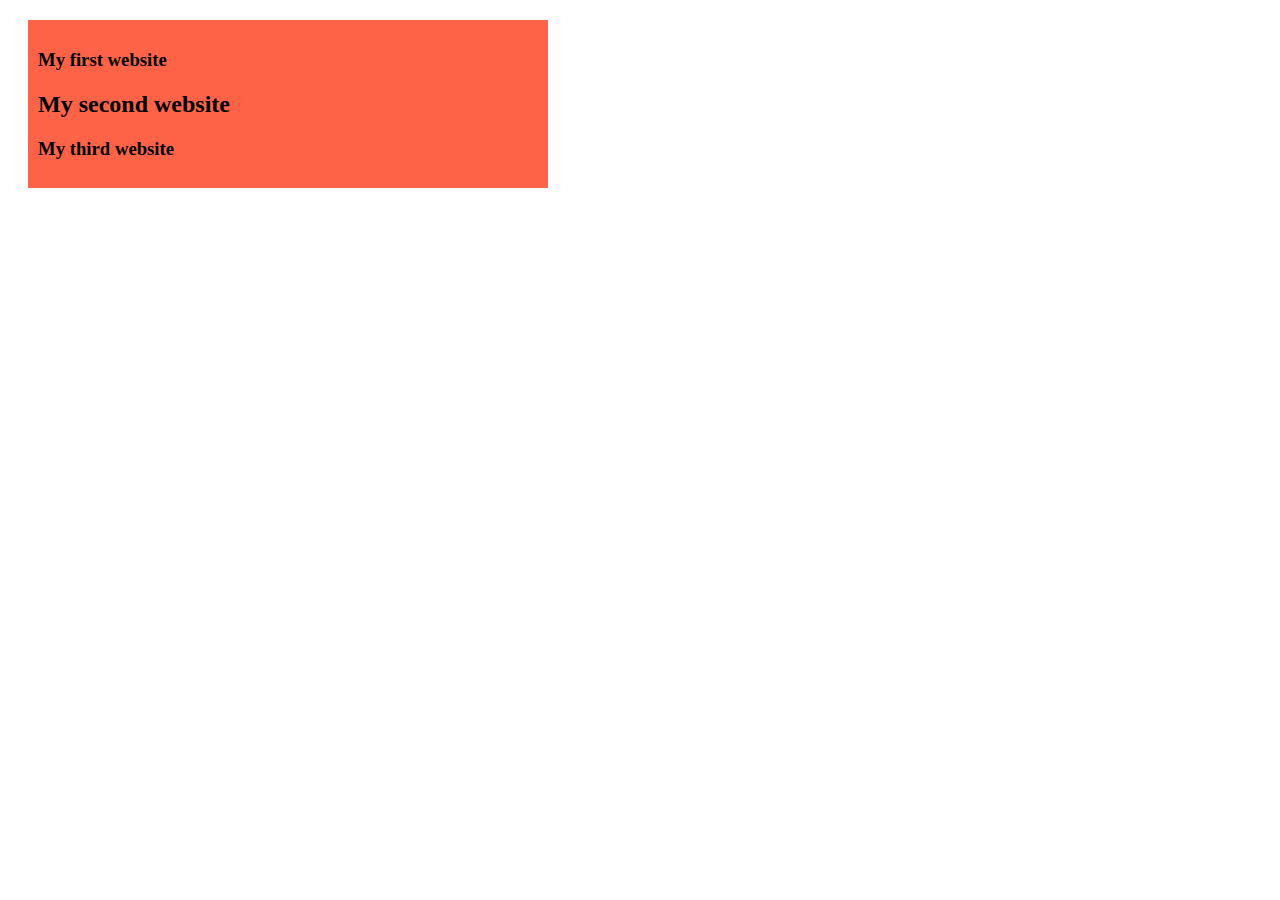
<file: index.html>
<!DOCTYPE html>
<html lang="en">
<head>
    <meta charset="UTF-8">
    <meta name="viewport" content="width=device-width, initial-scale=1.0">
    <title>My first ever github repo</title>
    <link rel="stylesheet" href="style.css">
</head>
<body>
    <div>
        <h3>My first website</h3>
        <h2>My second website</h2>
        <h3>My third website</h3>
    </div>
</body>
</html>
</file>
<file: style.css>
div{
    background-color: tomato;
    width: 500px;
    padding: 10px;
    margin: 20px;
}
</file>
